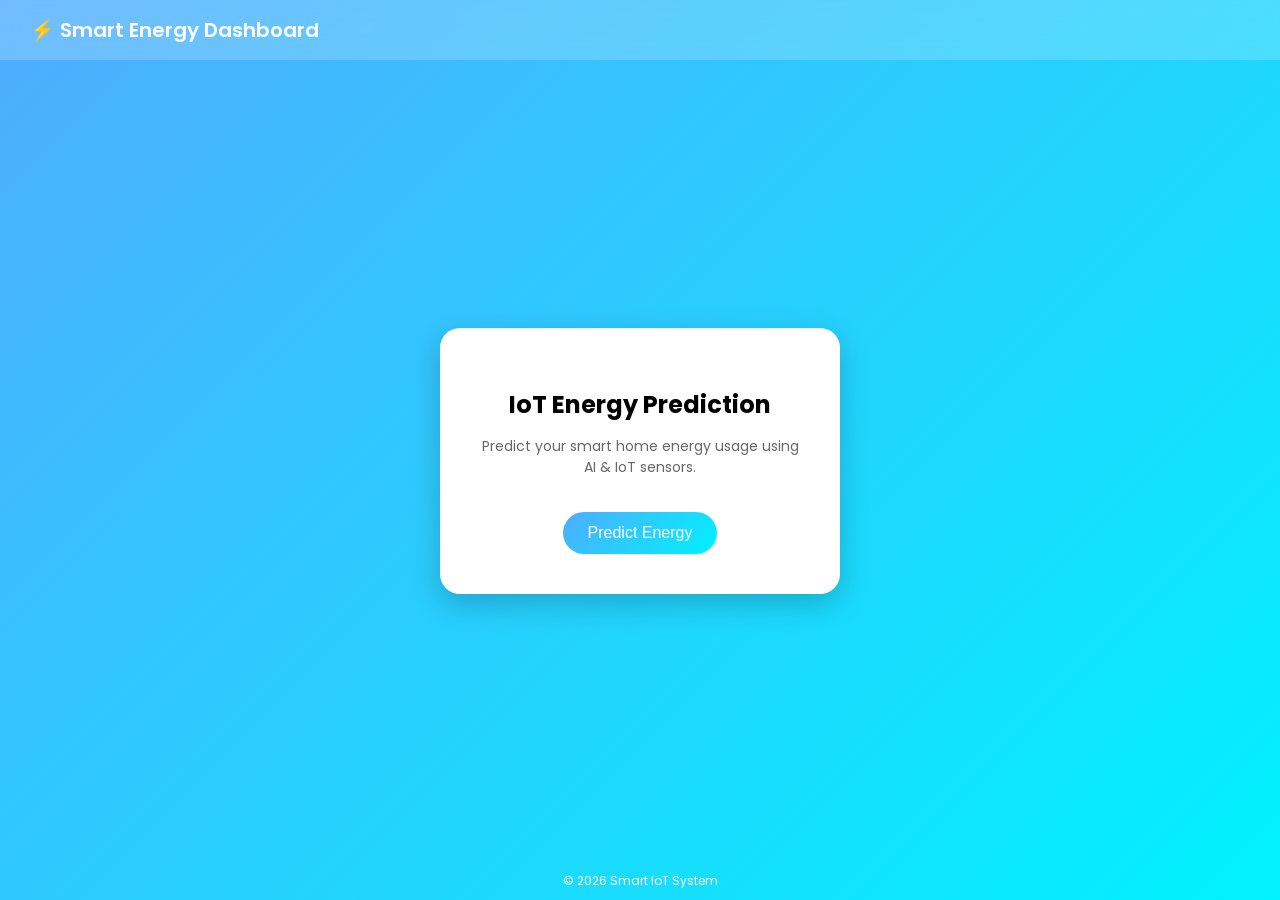
<file: web/templates/index.html>
<!DOCTYPE html>
<html lang="en">
<head>
<meta charset="UTF-8">
<meta name="viewport" content="width=device-width, initial-scale=1.0">
<title>IoT Energy Prediction</title>

<!-- Google Fonts -->
<link href="https://fonts.googleapis.com/css2?family=Poppins:wght@300;500;700&display=swap" rel="stylesheet">

<style>
    body {
        margin: 0;
        font-family: 'Poppins', sans-serif;
        background: linear-gradient(135deg, #4facfe, #00f2fe);
        height: 100vh;
        display: flex;
        flex-direction: column;
    }

    /* Navbar */
    .navbar {
        background: rgba(255,255,255,0.2);
        padding: 15px 30px;
        color: white;
        font-size: 20px;
        font-weight: 600;
        backdrop-filter: blur(10px);
    }

    /* Main container */
    .container {
        flex: 1;
        display: flex;
        justify-content: center;
        align-items: center;
    }

    /* Card */
    .card {
        background: white;
        padding: 40px;
        border-radius: 20px;
        text-align: center;
        box-shadow: 0 10px 30px rgba(0,0,0,0.2);
        width: 320px;
        animation: fadeIn 1s ease-in-out;
    }

    .card h2 {
        margin-bottom: 10px;
    }

    .card p {
        color: #666;
        font-size: 14px;
    }

    /* Button */
    .btn {
        margin-top: 20px;
        padding: 12px 25px;
        border: none;
        border-radius: 30px;
        background: linear-gradient(135deg, #4facfe, #00f2fe);
        color: white;
        font-size: 16px;
        cursor: pointer;
        transition: 0.3s;
    }

    .btn:hover {
        transform: scale(1.05);
        box-shadow: 0 5px 15px rgba(0,0,0,0.3);
    }

    /* Footer */
    .footer {
        text-align: center;
        padding: 10px;
        color: white;
        font-size: 12px;
    }

    /* Animation */
    @keyframes fadeIn {
        from {opacity: 0; transform: translateY(20px);}
        to {opacity: 1; transform: translateY(0);}
    }
</style>
</head>

<body>

<div class="navbar">
    ⚡ Smart Energy Dashboard
</div>

<div class="container">
    <div class="card">
        <h2>IoT Energy Prediction</h2>
        <p>Predict your smart home energy usage using AI & IoT sensors.</p>

        <a href="/predict">
            <button class="btn">Predict Energy</button>
        </a>
    </div>
</div>

<div class="footer">
    © 2026 Smart IoT System
</div>

</body>
</html>
</file>
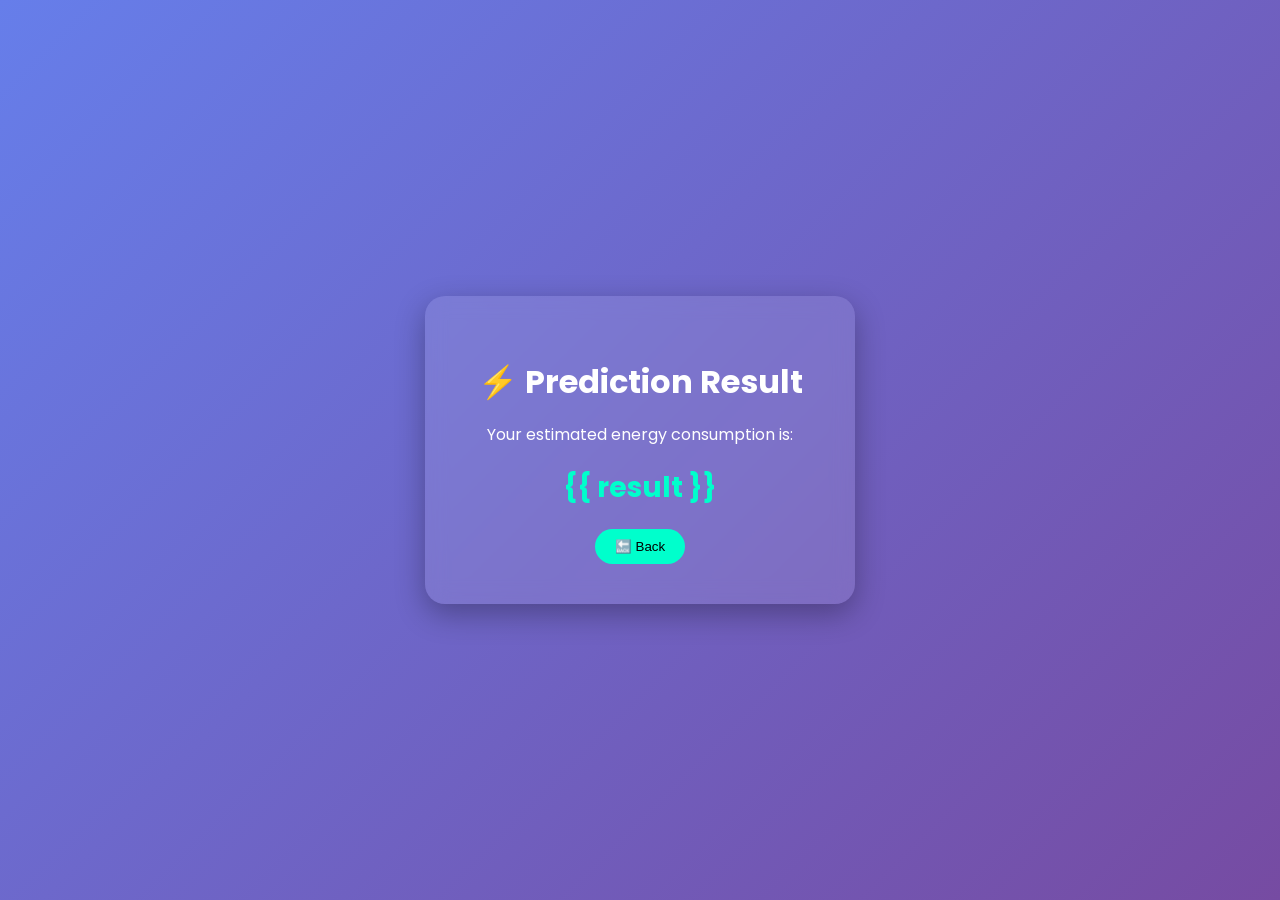
<file: web/result.html>
<!DOCTYPE html>
<html lang="en">
<head>
<meta charset="UTF-8">
<meta name="viewport" content="width=device-width, initial-scale=1.0">
<title>Prediction Result</title>

<link href="https://fonts.googleapis.com/css2?family=Poppins:wght@300;500;700&display=swap" rel="stylesheet">

<style>
    body {
        margin: 0;
        font-family: 'Poppins', sans-serif;
        background: linear-gradient(135deg, #667eea, #764ba2);
        display: flex;
        justify-content: center;
        align-items: center;
        height: 100vh;
        color: white;
    }

    .card {
        background: rgba(255,255,255,0.1);
        padding: 40px;
        border-radius: 20px;
        text-align: center;
        backdrop-filter: blur(10px);
        box-shadow: 0 10px 30px rgba(0,0,0,0.3);
        width: 350px;
        animation: fadeIn 1s ease;
    }

    h1 {
        margin-bottom: 10px;
    }

    .result {
        font-size: 28px;
        font-weight: bold;
        margin: 20px 0;
        color: #00ffcc;
    }

    .btn {
        padding: 10px 20px;
        border: none;
        border-radius: 25px;
        background: #00ffcc;
        color: black;
        cursor: pointer;
        transition: 0.3s;
    }

    .btn:hover {
        transform: scale(1.05);
    }

    @keyframes fadeIn {
        from {opacity: 0; transform: translateY(20px);}
        to {opacity: 1; transform: translateY(0);}
    }
</style>
</head>

<body>

<div class="card">
    <h1>⚡ Prediction Result</h1>
    <p>Your estimated energy consumption is:</p>

    <div class="result">
        {{ result }}
    </div>

    <a href="/">
        <button class="btn">🔙 Back</button>
    </a>
</div>

</body>
</html>
</file>
